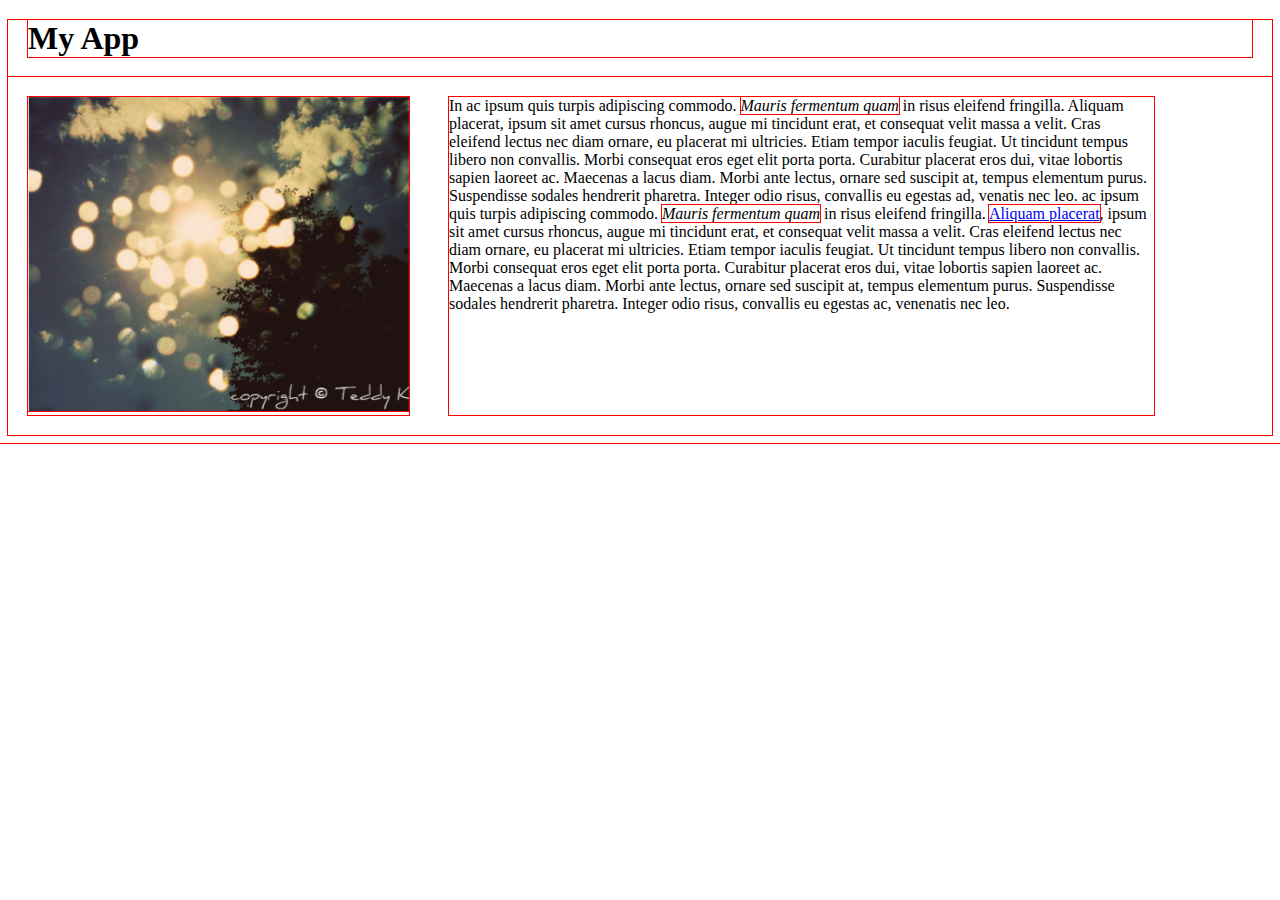
<file: toplist/index.html>
<!DOCTYPE html>
<!DOCTYPE html>
<html>
<head>
	<link rel="stylesheet" href="style.css">
</head>
<body>
	<h1 class="Title">My App</h1>
	<div class="app">
		<div class="screenshot"><img src="images/app.png" alt="This is a screenshot"></div>
		<div class="description">In ac ipsum quis turpis adipiscing commodo. <em>Mauris fermentum quam</em> in risus eleifend fringilla. Aliquam placerat, ipsum sit amet cursus rhoncus, augue mi tincidunt erat, et consequat velit massa a velit. Cras eleifend lectus nec diam ornare, eu placerat mi ultricies. Etiam tempor iaculis feugiat. Ut tincidunt tempus libero non convallis. Morbi consequat eros eget elit porta porta. Curabitur placerat eros dui, vitae lobortis sapien laoreet ac. Maecenas a lacus diam. Morbi ante lectus, ornare sed suscipit at, tempus elementum purus. Suspendisse sodales hendrerit pharetra. Integer odio risus, convallis eu egestas ad, venatis nec leo. ac ipsum quis turpis adipiscing commodo. <em>Mauris fermentum quam</em> in risus eleifend fringilla. <a href="#">Aliquam placerat</a>, ipsum sit amet cursus rhoncus, augue mi tincidunt erat, et consequat velit massa a velit. Cras eleifend lectus nec diam ornare, eu placerat mi ultricies. Etiam tempor iaculis feugiat. Ut tincidunt tempus libero non convallis. Morbi consequat eros eget elit porta porta. Curabitur placerat eros dui, vitae lobortis sapien laoreet ac. Maecenas a lacus diam. Morbi ante lectus, ornare sed suscipit at, tempus elementum purus. Suspendisse sodales hendrerit pharetra. Integer odio risus, convallis eu egestas ac, venenatis nec leo.</div>
	</div>
</body>
</html>
</file>
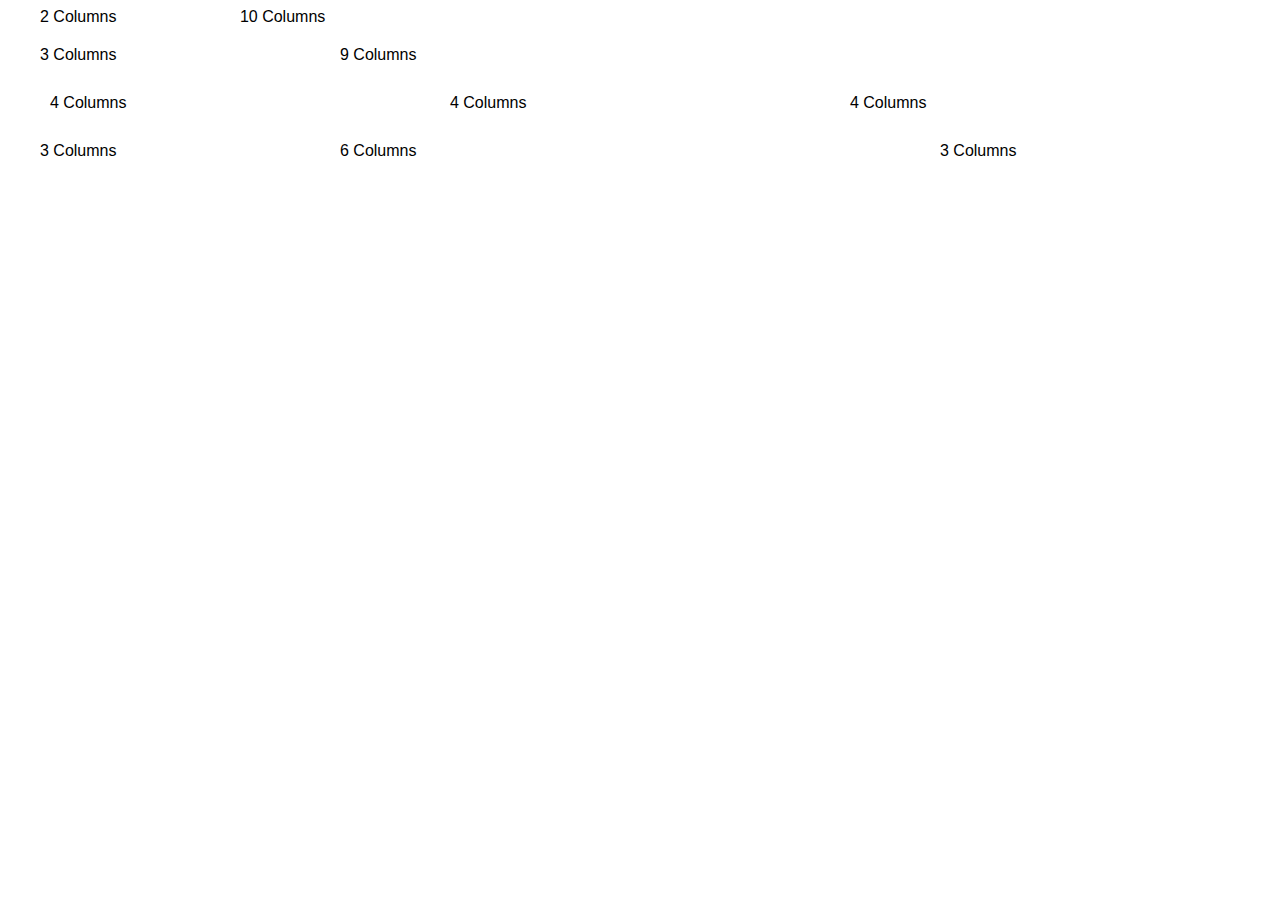
<file: framework/test.html>
<!DOCTYPE html>
<html>
<head>
  <meta charset="utf-8">
  <title>Framework Test Page</title>
  <link rel="stylesheet" href="css/main.css">
</head>
<body>
  <div class="grid">
    <div class="row">
      <div class="col-2">2 Columns</div>
      <div class="col-10">10 Columns</div>
    </div>
    <div class="row">
      <div class="col-3">3 Columns</div>
      <div class="col-9">9 Columns</div>
    </div>
    <div class="row">
      <div class="col-4">4 Columns</div>
      <div class="col-4">4 Columns</div>
      <div class="col-4">4 Columns</div>
    </div>
    <div class="row">
      <div class="col-3">3 Columns</div>
      <div class="col-6">6 Columns</div>
      <div class="col-3">3 Columns</div>
    </div>
  </div>
</body>
</html>
</file>
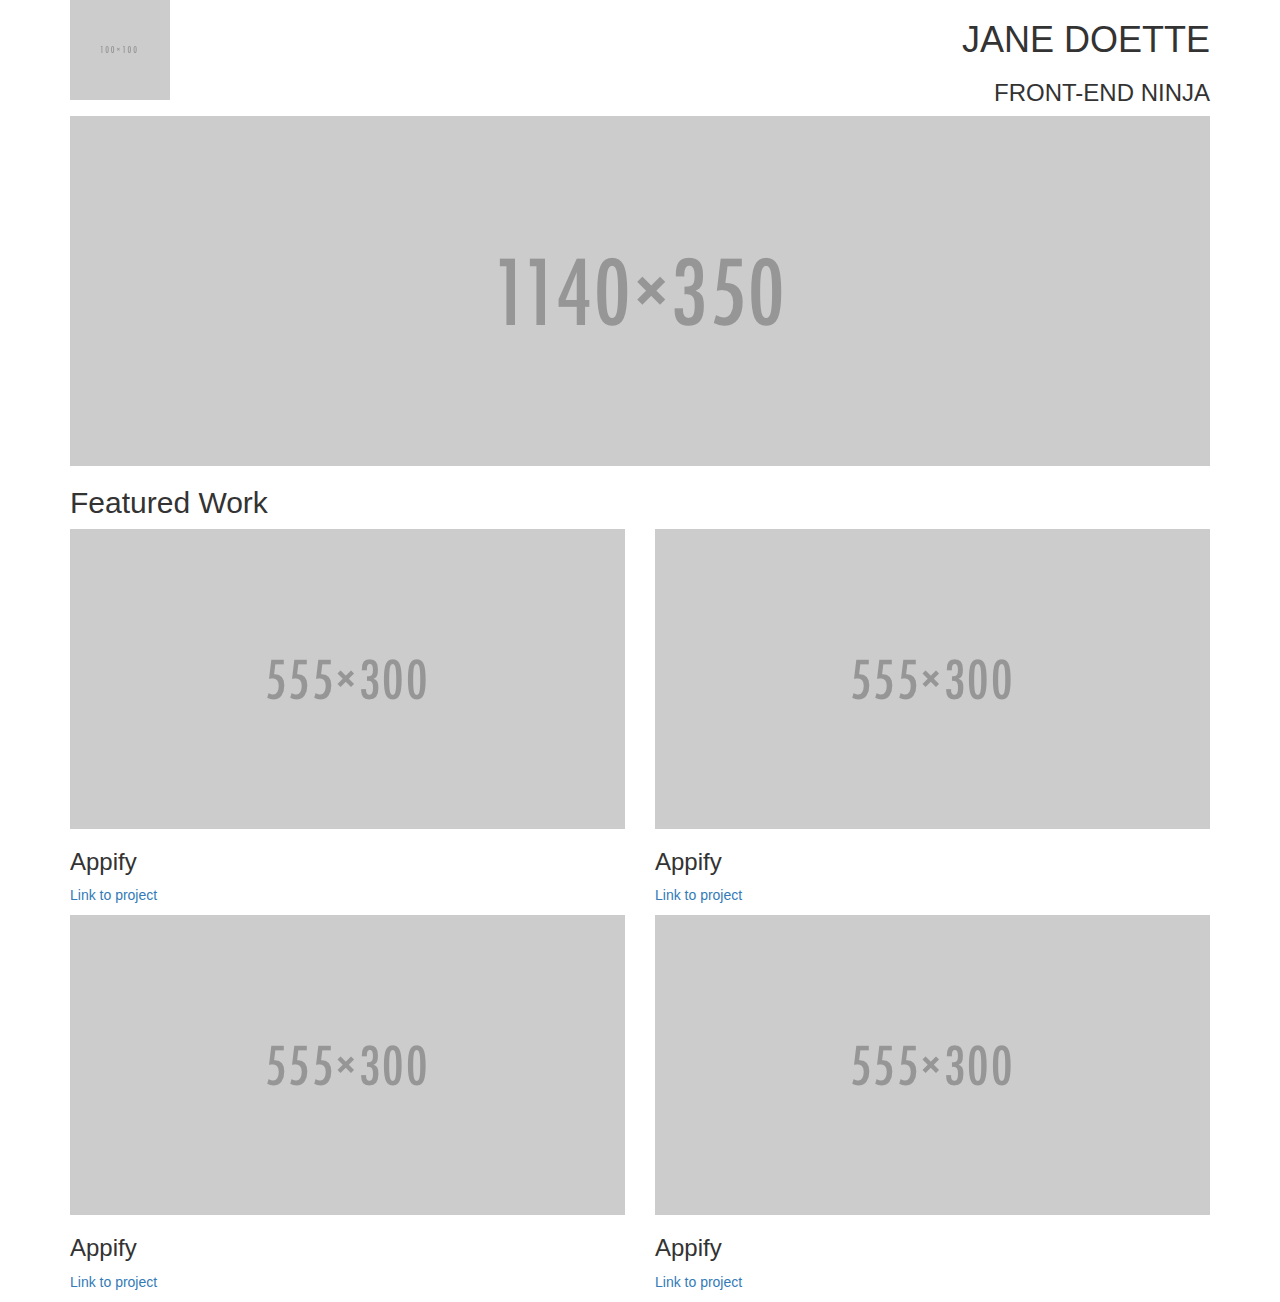
<file: bootstrap/bootstrap-prestructure/bootstrap-prestructure.htm>
<!DOCTYPE html>
<html>
<head>
	<meta http-equiv="Content-Type" content="text/html; charset=windows-1252">
	<link rel="stylesheet" href="./css/bootstrap.min.css">
  <script type="text/javascript" src="js/jquery-3.3.1.js"></script>
  <script type="text/javascript" src="js/bootstrap.min.js"></script>
</head>
  <body>
    <div class="container">
    <div class="row">
      <div class="col-md-6"><img class="img-responsive" src="./bootstrap-prestructure_files/100x100"></div>
      <div class="col-md-6 text-right text-uppercase">
        <h1>Jane Doette</h1>
        <h3>Front-end Ninja</h3>
      </div>
    </div>
    <div class="row">
    <div class="col-md-12">
      <img class="img-responsive" src="./bootstrap-prestructure_files/1140x350">
    </div>
</div>
    <div class="row">
    <div class="col-md-12">
      <h2>Featured Work</h2>
    </div>
</div>
    <div class="row">
      <div class="col-md-6">
        <img class="img-responsive" src="./bootstrap-prestructure_files/555x300" data-toggle="modal" data-target="#modal1">
        <h3>Appify</h3>
        <p><a href="http://github.com/">Link to project</a></p>
      </div>
      <div class="col-md-6">
        <img class="img-responsive" src="./bootstrap-prestructure_files/555x300">
        <h3>Appify</h3>
        <p><a href="http://github.com/">Link to project</a></p>
      </div>
    </div>
    <div class="row">
      <div class="col-md-6">
        <img class="img-responsive" src="./bootstrap-prestructure_files/555x300">
        <h3>Appify</h3>
        <p><a href="http://github.com/">Link to project</a></p>
      </div>
      <div class="col-md-6">
        <img class="img-responsive" src="./bootstrap-prestructure_files/555x300">
        <h3>Appify</h3>
        <p><a href="http://github.com/">Link to project</a></p>
      </div>
    </div>
    </div>
     <!-- Modal -->
    <div class="modal fade" id="modal1" tabindex="-1" role="dialog" aria-labelledby="myModalLabel" aria-hidden="true">
        <div class="modal-dialog">
            <div class="modal-content">
                <div class="modal-header">
                    <h4 class="modal-title" id="myModalLabel">Appify</h4>
                </div>
                <div class="modal-body">
                    <img class="img-responsive" src="./bootstrap-prestructure_files/555x300">
                    This was my first project in this class. I learned a lot about HTML and CSS.
                </div>
                <div class="modal-footer">
                    <button type="button" class="btn btn-default" data-dismiss="modal">Close</button>
                </div>
            </div>
        </div>
    </div>
</body>
</html>
</file>
<file: toplist/style.css>
* {
	outline: 1px solid red !important
}

* {
	-webkit-box-sizing: border-box;
	-moz-box-sizing: border-box;
	-ms-box-sizing: border-box;
	box-sizing: border-box;
}

.screenshot {
	max-width: 460px;
	margin: 20px;
}

.description {
	max-width: 705px;
	margin: 20px;
}

.app {
	display: flex;
	display: -webkit-flex;
}

h1 {
	margin: 20px;
}
</file>
<file: framework/css/main.css>
* {
    font-family: 'Lato', sans-serif;
}

* {
    -webkit-box-sizing: border-box;
    -moz-box-sizing: border-box;
    -ms-box-sizing: border-box;
    box-sizing: border-box;
}

.grid {
    margin: 0 auto;
    max-width: 1200px;
    width: 100%;
}

.row {
    width: 100%;
    margin-bottom: 20px;
    display: flex;
}

.col-1 {
    width: 8.33%;
}

.col-2 {
    width: 16.66%;
}

.col-3 {
    width: 25%;
}

.col-4 {
    width: 33.33%;
    padding: 10px;
}

.col-5 {
    width: 41.66%;
}

.col-6 {
    width: 50%;
}

.col-7 {
    width: 58.33%;
}

.col-8 {
    width: 66.66%;
}

.col-9 {
    width: 75%;
}

.col-10 {
    width: 83.33%;
}

.col-11 {
    width: 91.66%;
}

.col-12 {
    width: 100%;
}

img {
	max-width: 100%;
}

h1 {
	font-size: 64px;
	text-transform: uppercase;
	font-weight: normal;
	color: #747704;
	padding-left: 10px;
	padding-right: 10px;
}

h2 {
	font-size: 48px;
	font-weight: normal;
	color: #BCBBBB;
	padding-left: 30px;
	padding-right: 30px;
}

h3 {
	font-size: 48px;
	text-transform: uppercase;
	font-weight: normal;
	color: #747704;
	padding-left: 10px;
	padding-right: 10px;
}

h4 {
	font-size: 24px;
	text-transform: uppercase;
	font-weight: normal;
	color: #BCBBBB;
	padding-left: 10px;
	padding-right: 10px;
}


.intro {
	text-align: right;
	font-weight: bold;
}

.header {
	border-bottom: 5px solid #BCBBBB;
}

.url {
	font-size: 16px;
	color: #BCBBBB;
	font-weight: normal;
}

.col-4 * {
	text-align: center;
}

.logo {
	color: #F8981C;
}
</file>
